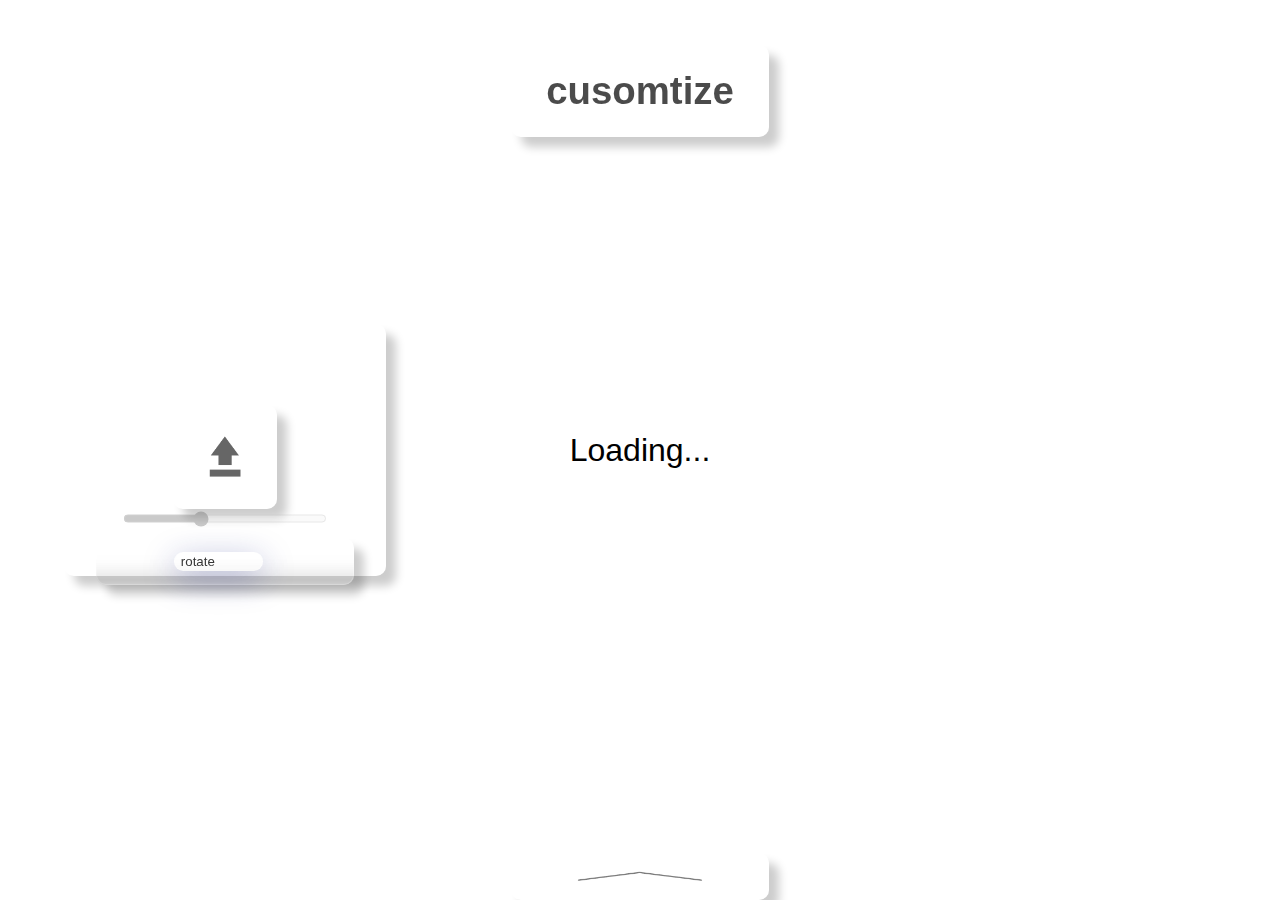
<file: hoodie.html>
<!DOCTYPE html>
<html>
    
<head>
    <meta charset="utf-8" />
    <title> goodkarma </title>
    <link rel="stylesheet" href="css/style.css"/>

    
</div>
</head>


<body>
    
   
    <div id="newContainer">
        <h1> cusomtize </h1>
    </div>

    <div id="container">
    <div id ="controlPanel">
        <header>
            <h2>
            <input type="file" id="imageUpload" accept="image/png, image/jpeg">
            <label  for="imageUpload"> <img src="upload.png"> </label>
            <div class="slidecontainer">
                <input type="range" min="10" max="50" value="25" class="slider" id="myRange">
              </div>
              <div id="demo"></div>

              <div id="newContainer2">
                <button id="toggleAnimation"> <span class="material-symbols-outlined">
                    rotate
                    </span> </button>
            
            </div>

              </div>

              <div id="newContainer3"><img id="up_arrow" src="arrow.png"> </div>

              <div id="popup" style="display: none; position: fixed; bottom: 0;">
                <!-- Content of the popup goes here -->
                <img id="down_arrow" src="arrow.png">
            </div>
              
    <main>
        <div id ="container3D"></div>
    </main>
    <div id="loading" style="position: fixed; top: 0; left: 0; width: 100%; height: 100%; background-color: white; display: flex; justify-content: center; align-items: center;">
        <div style="font-size: 2em;">Loading...</div>
</div>
    <script type="module" src="js/hoodie.js"></script>
</body>

</html>
        </h2>
        
        </header>
        
    </div>

    <main>
        

          </div>
          
        <div id ="container3D"></div>
    </main>

</body>

</html>
</file>
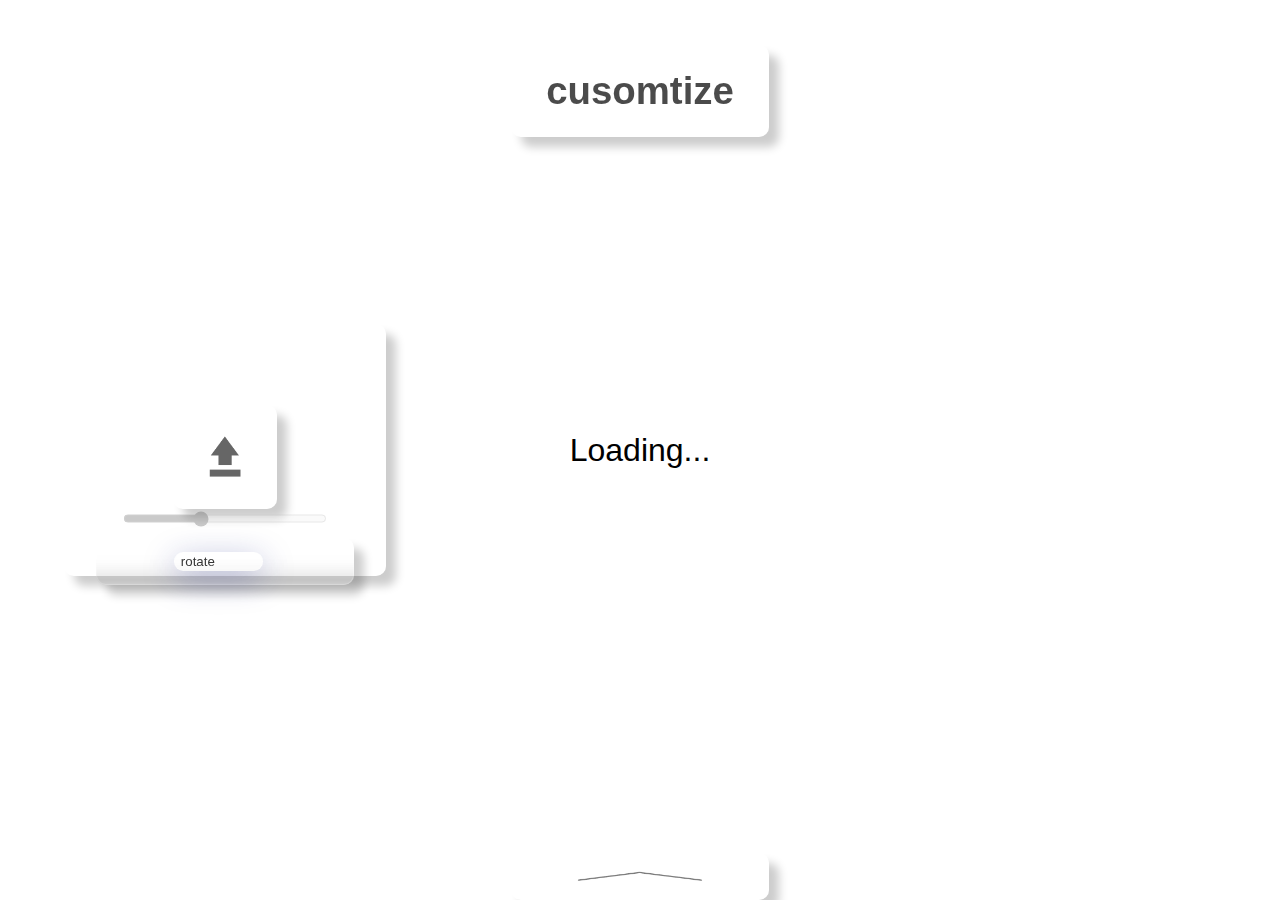
<file: shirt.html>
<!DOCTYPE html>
<html>
    
<head>
    <meta charset="utf-8" />
    <title> goodkarma </title>
    <link rel="stylesheet" href="css/style.css"/>

    
</div>
</head>


<body>
    
   
    <div id="newContainer">
        <h1> cusomtize </h1>
    </div>

    <div id="container">
    <div id ="controlPanel">
        <header>
            <h2>
            <input type="file" id="imageUpload" accept="image/png, image/jpeg">
            <label  for="imageUpload"> <img src="upload.png"> </label>
            <div class="slidecontainer">
                <input type="range" min="10" max="50" value="25" class="slider" id="myRange">
              </div>
              <div id="demo"></div>

              <div id="newContainer2">
                <button id="toggleAnimation"> <span class="material-symbols-outlined">
                    rotate
                    </span> </button>
            
            </div>

              </div>

              <div id="newContainer3"><img id="up_arrow" src="arrow.png"> </div>

              <div id="popup" style="display: none; position: fixed; bottom: 0;">
                <!-- Content of the popup goes here -->
                <img id="down_arrow" src="arrow.png">
            </div>
              
    <main>
        <div id ="container3D"></div>
    </main>
    <div id="loading" style="position: fixed; top: 0; left: 0; width: 100%; height: 100%; background-color: white; display: flex; justify-content: center; align-items: center;">
        <div style="font-size: 2em;">Loading...</div>
</div>
    <script type="module" src="js/shirt.js"></script>
</body>

</html>
        </h2>
        
        </header>
        
    </div>

    <main>
        

          </div>
          
        <div id ="container3D"></div>
    </main>

</body>

</html>
</file>
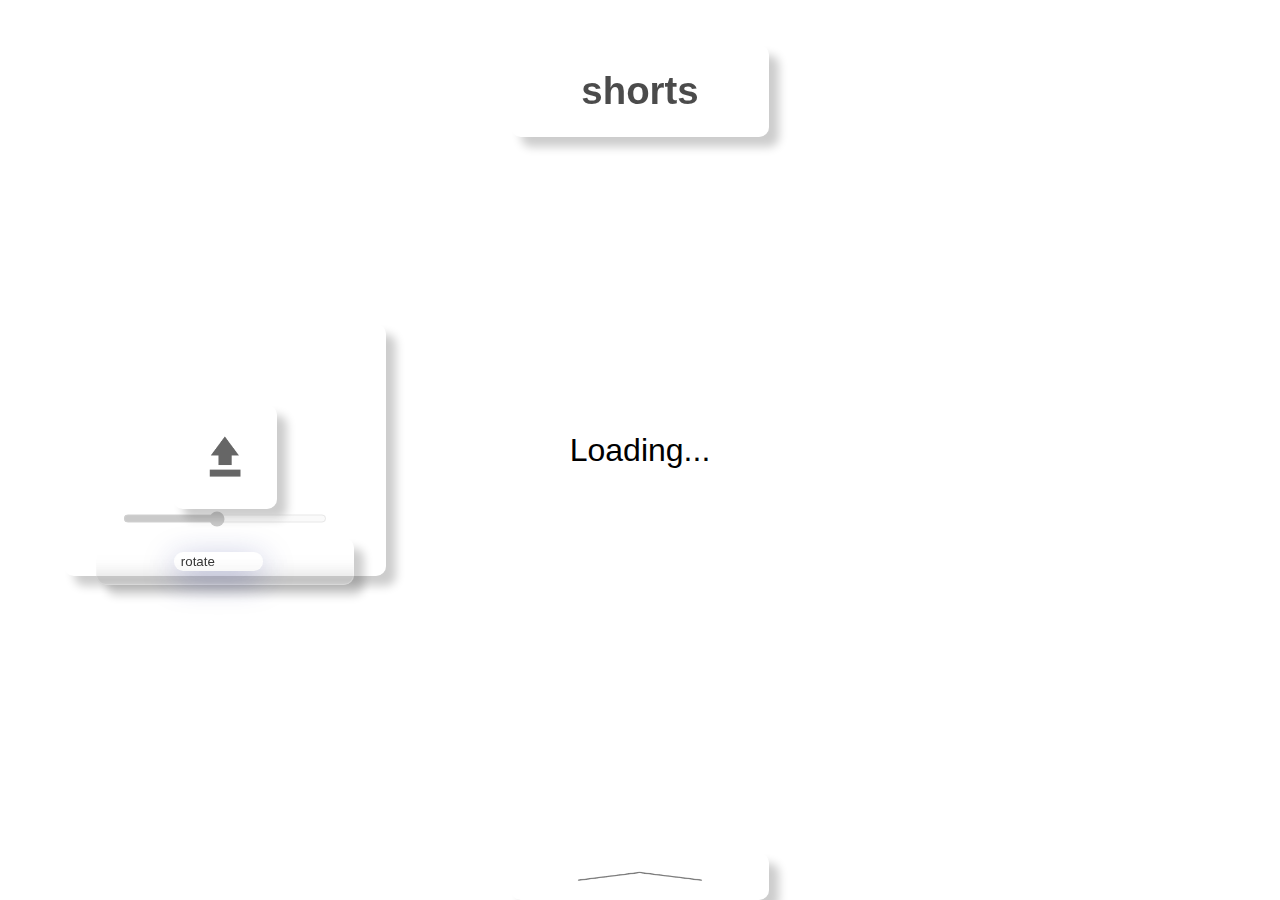
<file: shorts.html>
<!DOCTYPE html>
<html>
    
<head>
    <meta charset="utf-8" />
    <title> goodkarma </title>
    <link rel="stylesheet" href="css/style.css"/>

    
</div>
</head>


<body>
    
   
    <div id="newContainer">
        <h1> shorts </h1>
    </div>

    <div id="container">
    <div id ="controlPanel">
        <header>
            <h2>
            <input type="file" id="imageUpload" accept="image/png, image/jpeg">
            <label  for="imageUpload"> <img src="upload.png"> </label>
            <div class="slidecontainer">
                <input type="range" min="1" max="25" value="12" class="slider" id="myRange">
              </div>
              <div id="demo"></div>
              <div id="color-buttons"></div>
              <div id="newContainer2">
                <button id="toggleAnimation"> <span class="material-symbols-outlined">
                    rotate
                    </span> </button>
            
            </div>

              </div>

              <div id="newContainer3"><img id="up_arrow" src="arrow.png"> </div>

              <div id="popup" style="display: none; position: fixed; bottom: 0;">
                <!-- Content of the popup goes here -->
                <img id="down_arrow" src="arrow.png">
            </div>
              
    <main>
        <div id ="container3D"></div>
    </main>
    <div id="loading" style="position: fixed; top: 0; left: 0; width: 100%; height: 100%; background-color: white; display: flex; justify-content: center; align-items: center;">
        <div style="font-size: 2em;">Loading...</div>
</div>
    <script type="module" src="js/shorts.js"></script>
</body>

</html>
        </h2>
        
        </header>
        
    </div>

    <main>
        

          </div>
          
        <div id ="container3D"></div>
    </main>

</body>

</html>
</file>
<file: css/style.css>
@font-face {
    font-family: 'Handwritingupdated';
    src: url('customfont.woff') format('woff'),
}

  

body {
        width: 100vw;
        height: 100vh;
        margin: 0;
        font-family: "Monserrat", sans-serif;
        
        background: linear-gradient(#e0e0e0, #b7b7b7);
        overflow: hidden;
        z-index: 4;
        
}



#newContainer {
    display: flex;
    justify-content: center;
    align-items: center;
    height: 10vh; 
    background: linear-gradient(#e0e0e0, #b7b7b7 );
    position: absolute;
    top: 5%;
    left: 0;
    right: 0;
    width: 20vw; 
    margin: auto;
    background: rgba(255, 255, 255, 0.1);
    backdrop-filter: blur(10px);
    -webkit-backdrop-filter: blur(10px);
    border: 1px solid rgba(255, 255, 255, 0.2);
    box-shadow: 10px 10px 10px rgba(0, 0, 0, 0.2);
    border-radius: 10px;
    z-index: 4;
}

#up_arrow {

    width: 10vw;
}
#down_arrow {
    display: flex;
    width: 10vw;
    transform: rotate(180deg);
    justify-content: center;
    align-items: center;
    margin: auto;
    margin-top: 1vw;
}



#popup {
    display: flex;
    justify-content: center;
    align-items: center;
    height: 60vh; 
    background: linear-gradient(#cecece, #9e9e9e );
    position: absolute;
    bottom:0;
    left: 0;
    right: 0;
    width: 95vw; 
    margin: auto;
    background: rgba(255, 255, 255, 0.1);
    backdrop-filter: blur(10px);
    -webkit-backdrop-filter: blur(10px);
    border: 1px solid rgba(255, 255, 255, 0.2);
    box-shadow: 10px 10px 10px rgba(0, 0, 0, 0.2);
    border-radius: 10px;
    z-index: 6;
}

#newContainer3 {
    display: flex;
    justify-content: center;
    align-items: center;
    height: 5vh; 
    background: linear-gradient(#e0e0e0, #b7b7b7 );
    position: absolute;
    bottom:0;
    left: 0;
    right: 0;
    width: 20vw; 
    margin: auto;
    background: rgba(255, 255, 255, 0.1);
    backdrop-filter: blur(10px);
    -webkit-backdrop-filter: blur(10px);
    border: 1px solid rgba(255, 255, 255, 0.2);
    box-shadow: 10px 10px 10px rgba(0, 0, 0, 0.2);
    border-radius: 10px;
    z-index: 4;
}

#newContainer2 {
    display: flex;
    justify-content: center;
    align-items: center;
    height: 5vh; 
    background: linear-gradient(#e0e0e0, #b7b7b7 );
    position: absolute;
    top: 85%;
    left: 0;
    right: 0;
    width: 20vw; 
    margin: auto;
    background: rgba(255, 255, 255, 0.1);
    backdrop-filter: blur(10px);
    -webkit-backdrop-filter: blur(10px);
    border: 1px solid rgba(255, 255, 255, 0.2);
    box-shadow: 10px 10px 10px rgba(0, 0, 0, 0.2);
    border-radius: 10px;
    z-index: 4;
}
#newContainer2 img {
    width: 5em;
    
}

#newContainer h1 {
    font-size: 3vw;
    opacity: 0.7;
    z-index: 4;
}

    #container {
        
        z-index: 4;
        animation: fadeInAnimation ease 3s;
        animation-iteration-count: 1;
        animation-fill-mode: forwards;
    }

    @keyframes fadeInAnimation {
        0% {
            opacity: 0;
        }
        100% {
            opacity: 1;
        }
    }

    
    #container {
        display: flex;
        justify-content: left;
        align-items: center;
        height: 100vh;
        background: linear-gradient(#e0e0e0, #b7b7b7 );
        padding-left: 5%;
        z-index: 4;
    }
    
    #controlPanel {
        background: rgba(255, 255, 255, 0.1);
        width: 20vw;
        height: auto;
        border-radius: 10px;
        backdrop-filter: blur(10px);
        -webkit-backdrop-filter: blur(10px);
        border: 1px solid rgba(255, 255, 255, 0.2);
        padding: 2em;
        box-shadow: 10px 10px 10px rgba(0, 0, 0, 0.2);
        z-index: 4;
    }
    
    header {
        margin-top: 3em;
        text-align: left;
        color: rgb(0, 0, 0);
    }

header h1 {
    text-align: center;
    font-size:2vw;
    font-weight: 900;

}
header h2 {
    text-align: center;
    font-size: 1em;
    font-weight: 900;

}

input[type="file"] {
    display: none;
}

input[type="range"] {
    accent-color: rgb(80, 80, 80);
    opacity: 0.3;
  }

.slider {
    display: inline;
    width: 80%;
    height: 15px;
    border-radius: 5px;  
    background: #d3d3d3;
    outline: none;
    opacity: 0.7;
    -webkit-transition: .2s;
    transition: opacity .2s;
    
}

.slider::-webkit-slider-thumb {
    -webkit-appearance: none;
    appearance: none;
    width: 25px;
    height: 25px;
    border-radius: 10%; 
    cursor: pointer;
}

.slider::-moz-range-thumb {
    width: 25px;
    height: 25px;
    border-radius: 10%;
    background: #04AA6D;
    cursor: pointer;
}


label {
    display:flex;
    height: 8vw;
    width: 8vw;
    justify-content: center;
    align-items: center;
    background: linear-gradient(#e0e0e0, #b7b7b7 );
    left: 0;
    right: 0;
    margin: auto;
    background: rgba(255, 255, 255, 0.1);
    backdrop-filter: blur(10px);
    -webkit-backdrop-filter: blur(10px);
    border: 1px solid rgba(255, 255, 255, 0.2);
    box-shadow: 10px 10px 10px rgba(0, 0, 0, 0.2);
    border-radius: 10px;

}

label img {
border-radius: 0;
width: 6vw;
height: auto;
opacity: 0.6;
border-radius: 20%;

}

canvas {
    display: inline;
    height: 100px;
    width: 100px;
    z-index: 3;
}

#container3D canvas {
    width: 100vw !important;
    height: 100vh !important;
    position: absolute;
    top: 0;
    left: 0;
    z-index: 3;
}

#select img {
    filter: blur(1px);
    width: 4vw;
    border-radius: 3em;
    position: relative;
    border: 1px solid rgba( 255, 255, 255, 0.18 );
    box-shadow: 0 4px 16px 0 rgba( 31, 38, 135, 0.37 );
}

#color-buttons {
    display: flex;
    flex-wrap: wrap;
    justify-content: space-around;
}

.color-button {
    width: 3vw;
    height: 3vw;
    border-radius: 50%;
    border: 2px solid transparent;
    margin: 1vw;
    display: flex;
    justify-content: center;
    align-items: center;
    transition: box-shadow 0.3s ease; 
    backdrop-filter: blur(5px);
    -webkit-backdrop-filter: blur(10px);
    box-shadow: 5px 5px 5px rgba(0, 0, 0, 0.3);
}

.texture-button {
    background-size: cover;
    width: 5vw;
    height: 5vw;
    border-radius: 50%;
    border: 2px solid transparent;
    margin: 0.5vw;
    display: flex;
    justify-content: center;
    align-items: center;
    transition: box-shadow 0.3s ease; 
    backdrop-filter: blur(5px);
    -webkit-backdrop-filter: blur(10px);
    box-shadow: 5px 5px 5px rgba(0, 0, 0, 0.3);
}

.texture-button:hover, .selected-1, .selected-2 {
    box-shadow: 0 5px 15px rgba(0,0,0,0.2);
    border-color: rgb(125, 125, 125) !important;
}

.image-container {
    position: relative;
    width: calc(100% / 3 - 10px);
    height: calc(100% / 3 - 10px);;
    max-width: 20vw;
    max-height: 20vw;
    margin: 5px;
    overflow: hidden;
    border-radius: 10px;
    background: rgba(255, 255, 255, 0.1);
    box-shadow: 0 8px 32px 0 rgba(31, 38, 135, 0.37);
    backdrop-filter: blur(4px);
    border: 1px solid rgba(255, 255, 255, 0.18);
}

.imgReal {
    display: block;
    width: 100%;
    height: auto;
    transition: .3s ease;
    opacity: 0.7;
}

.overlay {
    position: absolute;
    top: 0;
    bottom: 0;
    left: 0;
    right: 0;
    height: 100%;
    width: 100%;
    opacity: 0;
    transition: .3s ease;
    display: flex;
    align-items: center;
    justify-content: center;
}

.text {
    border: 1px solid rgba(255, 255, 255, 0.18);
    padding: 10px;
    color: rgb(39, 39, 39);
    background-color: rgb(255, 255, 255);
    border-radius: 5px;
    transition: .3s ease, backdrop-filter .3s ease;
}


.image-container:hover .overlay {
    opacity: 1;
}

.image-container:hover .imgReal {
    opacity: 1;
}
#popup {
    /* This will hide the scrollbar in Webkit browsers */
    ::-webkit-scrollbar {
        display: none;
    }

    /* This will hide the scrollbar in IE, Edge, and Firefox */
    scrollbar-width: none; /* For Firefox */
    -ms-overflow-style: none;  /* For Internet Explorer and Edge */
}

#popup {
    overflow-y: auto; /* Add this to your existing CSS for #popup */
}

#franklees {
    width: 18vw;
}




/* This will apply when the height is greater than the width (portrait) */
@media screen and (orientation:portrait) {
    .color-button {
        width: 8vw;
        height: 5vw;
    }
    #select img {
        width: 8vw;
    }
    #controlPanel {
        height: 80vw;
        padding: 1vw;
    }
    header h1  {
        font-size: 3vw;
    }
    button #toggleAnimation {
        width: 40vw;
    }
    #newContainer h1 {
        font-size: 3vw;
    }
    #newContainer {
        width: 40vw;
        height: 10vh;
    }
    label img {
        width: 12vw;
    }
    label {
        width: 14vw;
        height: 14vw;
        margin-top: -5vh;
    }
    .texture-button {
        width: 8vw;
        height: 8vw;
        margin: 0.2vw;
    }
    #franklees  {
        width: 30vw;
    }
    #down_arrow{
        width: 30vw;
    }
    #up_arrow {
        width: 30vw;
    }
    #newContainer3 {
        width: 40vw;
    }
}

#texture-buttons {
    display: flex;
    flex-wrap: wrap;
    justify-content: space-around;
}



.color-button[style*="background-color: white"] {
    border-color: lightgray;
}

.color-button:hover, .selected-1, .selected-2 {
    box-shadow: 0 5px 15px rgba(0,0,0,0.2); 
    border-color: rgb(125, 125, 125) !important;
}

.selected-1::after, .selected-2::after {
    content: "";
    position: absolute;
}

.selected-1::after {
    content: "1";
    color: rgb(0, 0, 0);
    text-shadow:
    1px 1px 0 #ffffff,
    -1px 1px 0 #ffffff,
    -1px -1px 0 #ffffff,
    1px -1px 0 #ffffff;
}

.selected-2::after {
    content: "2";
    color: rgb(0, 0, 0);
    text-shadow:
    1px 1px 0 #ffffff,
    -1px 1px 0 #ffffff,
    -1px -1px 0 #ffffff,
    1px -1px 0 #ffffff;
}
#toggleAnimation {
    background: rgba( 255, 255, 255, 0.25 );
    border: 1px solid rgba( 255, 255, 255, 0.18 );
    box-shadow: 0 8px 32px 0 rgba( 31, 38, 135, 0.37 );
    backdrop-filter: blur( 4px );
    -webkit-backdrop-filter: blur( 4px );
    border-radius: 10px;
    color: #363636;
    transition: all 0.3s ease 0s;
    cursor: pointer;
    outline: none;
    width: 7vw;
    margin-right: 1vw;
    display: flex;
}
#toggleAnimation:hover {
    background: rgba(163, 163, 163, 0.35);
    color: #000000;
}
</file>
